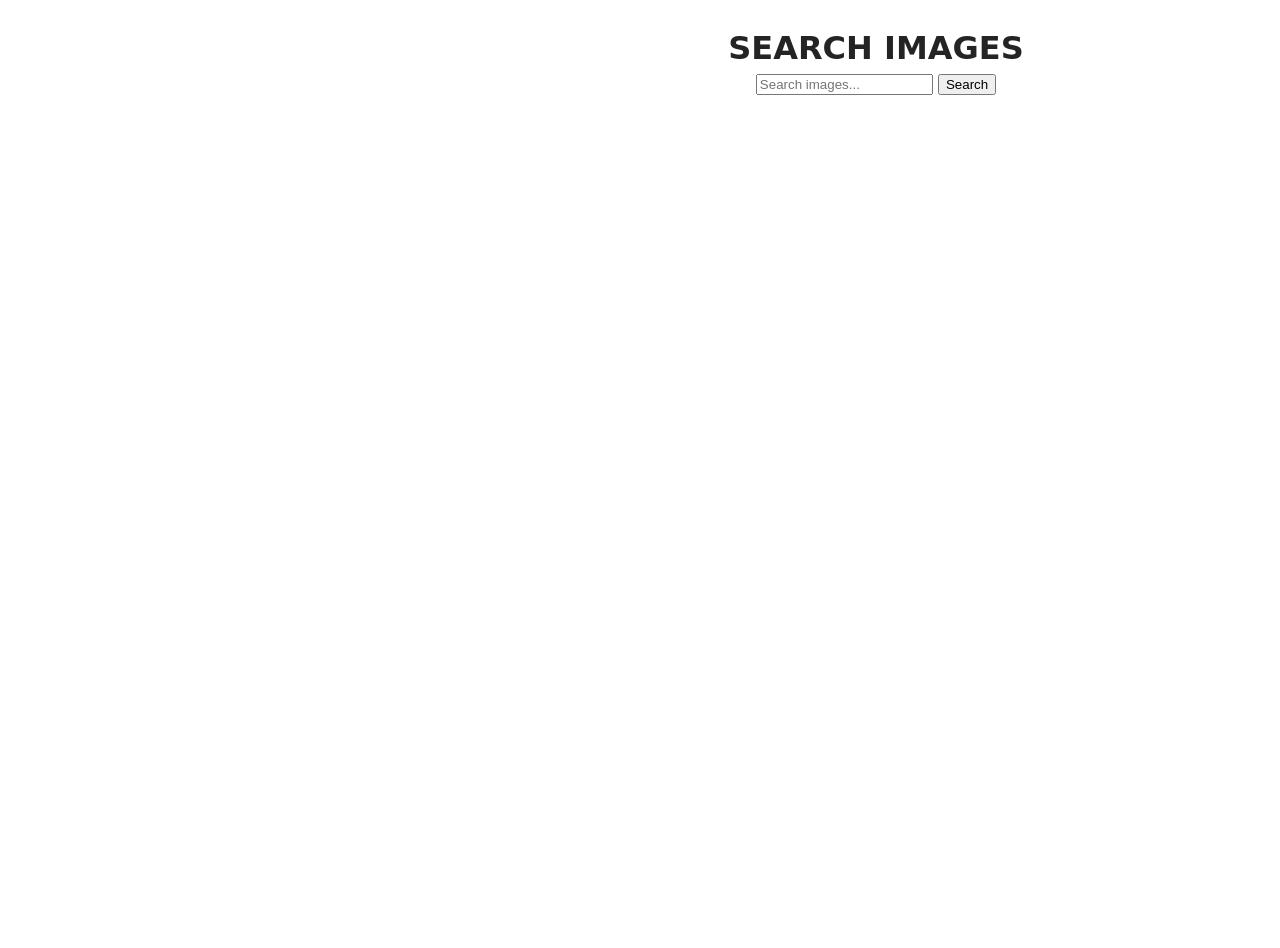
<file: src/index.html>
<!doctype html>
<html lang="en">
  <head>
    <meta charset="UTF-8" />
    <link rel="icon" type="image/svg+xml" href="/favicon.svg" />
    <meta name="viewport" content="width=device-width, initial-scale=1.0" />
    <title>JS HW 11</title>
    <link rel="stylesheet" href="./css/styles.css" />
  </head>
  <body>
    <h1>SEARCH IMAGES</h1>
    <form class="form">
      <label>
        <input
          type="text"
          name="search-text"
          placeholder="Search images..."
          required
        />
      </label>
      <button type="submit">Search</button>
    </form>
    <ul class="gallery"></ul>
    <div class="loader">Loading...</div>
    <script type="module" src="./main.js"></script>
  </body>
</html>
</file>
<file: src/css/styles.css>
/**
  |============================
  | include css partials with
  | default @import url()
  |============================
*/
/* Common styles */
@import url('./reset.css');
@import url('./base.css');
@import url('./container.css');
@import url('./animations.css');

/* Sections style */
@import url('./header.css');
@import url('./vite-promo.css');
@import url('./badges.css');
@import url('./back-link.css');
@import url('./footer.css');
</file>
